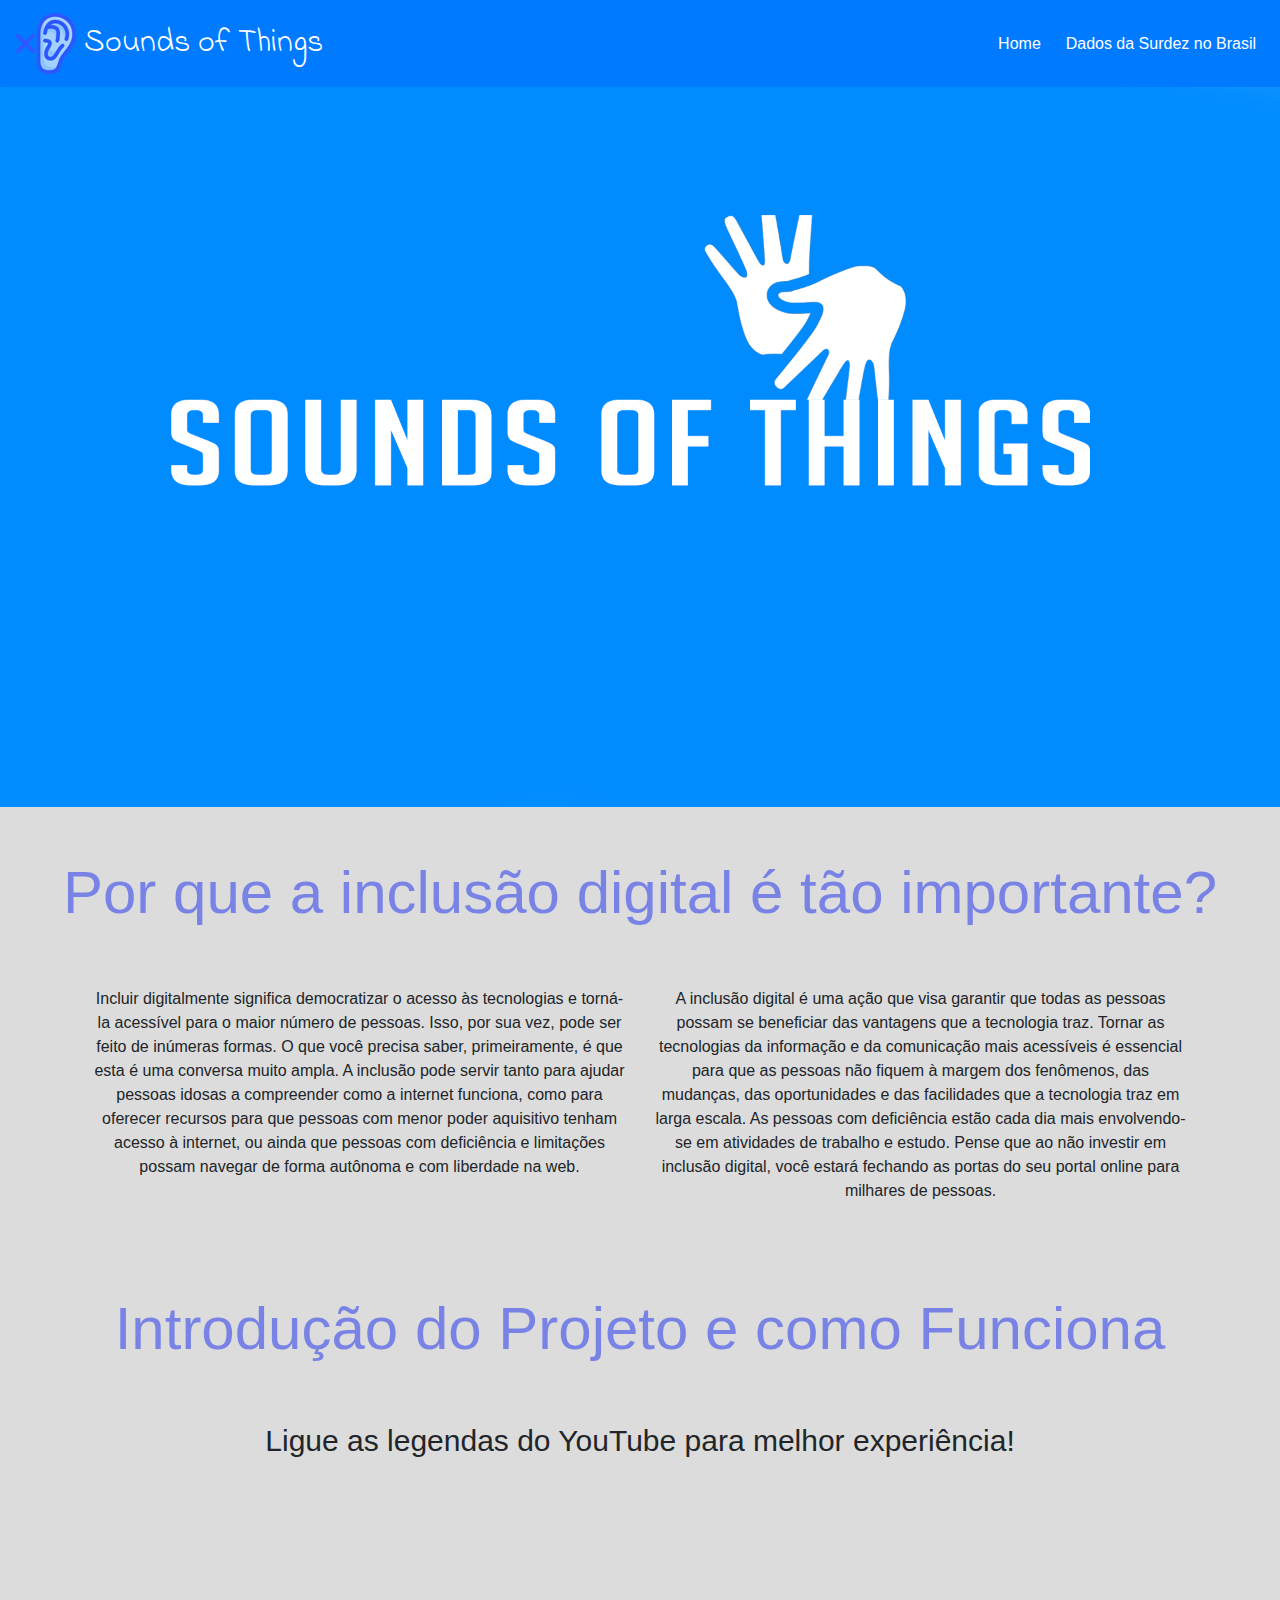
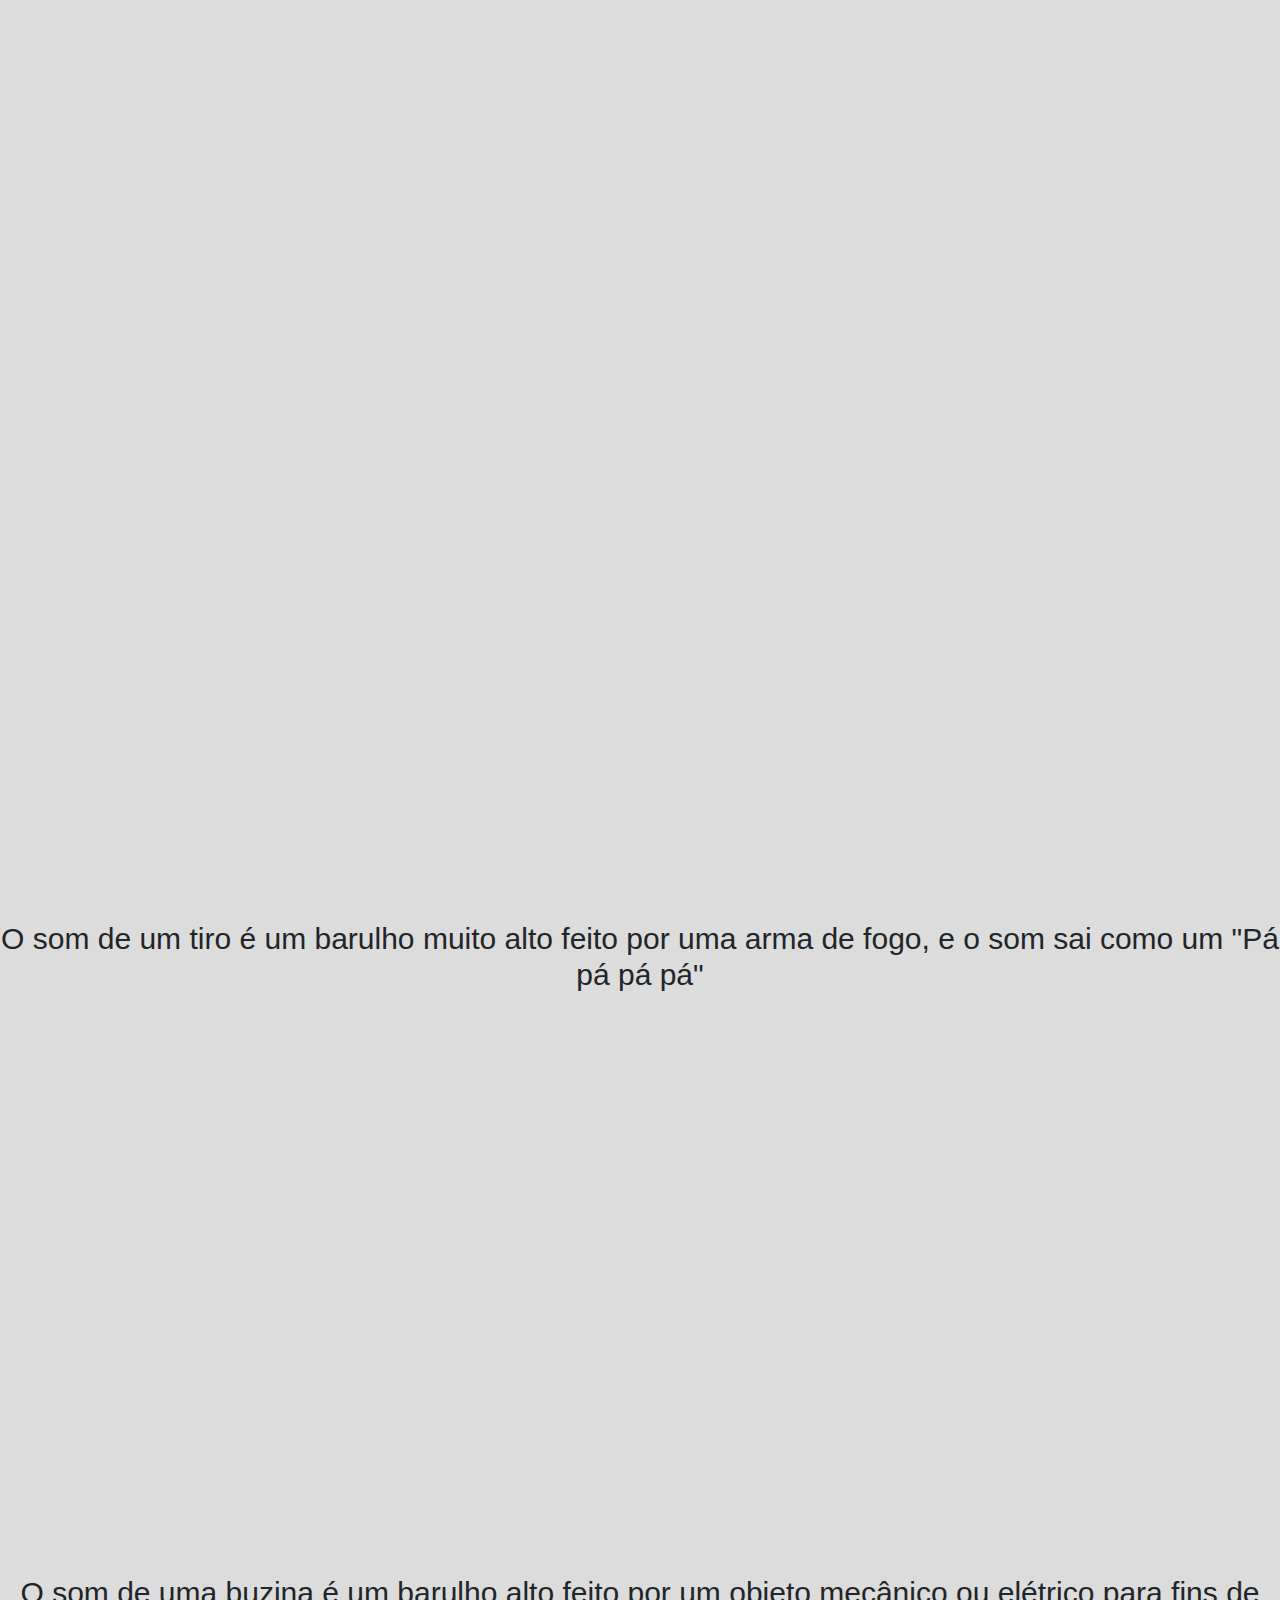
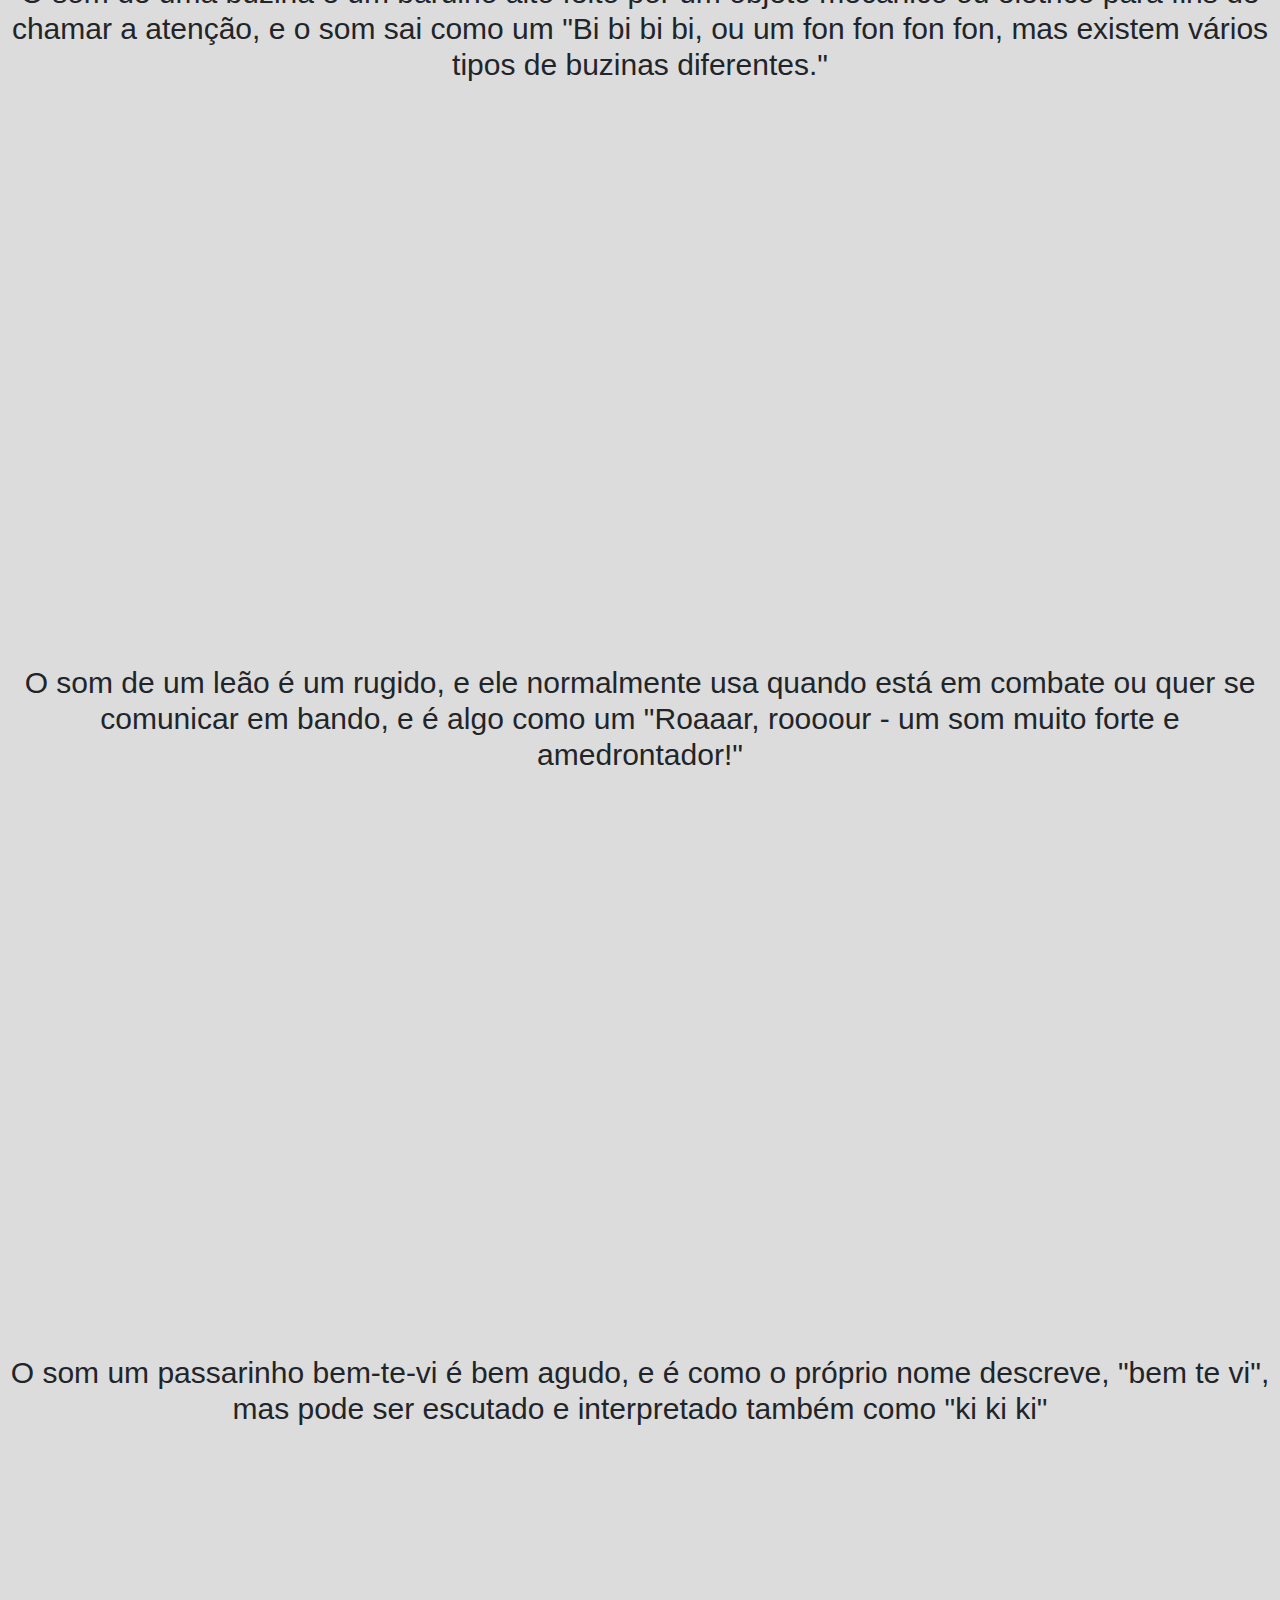
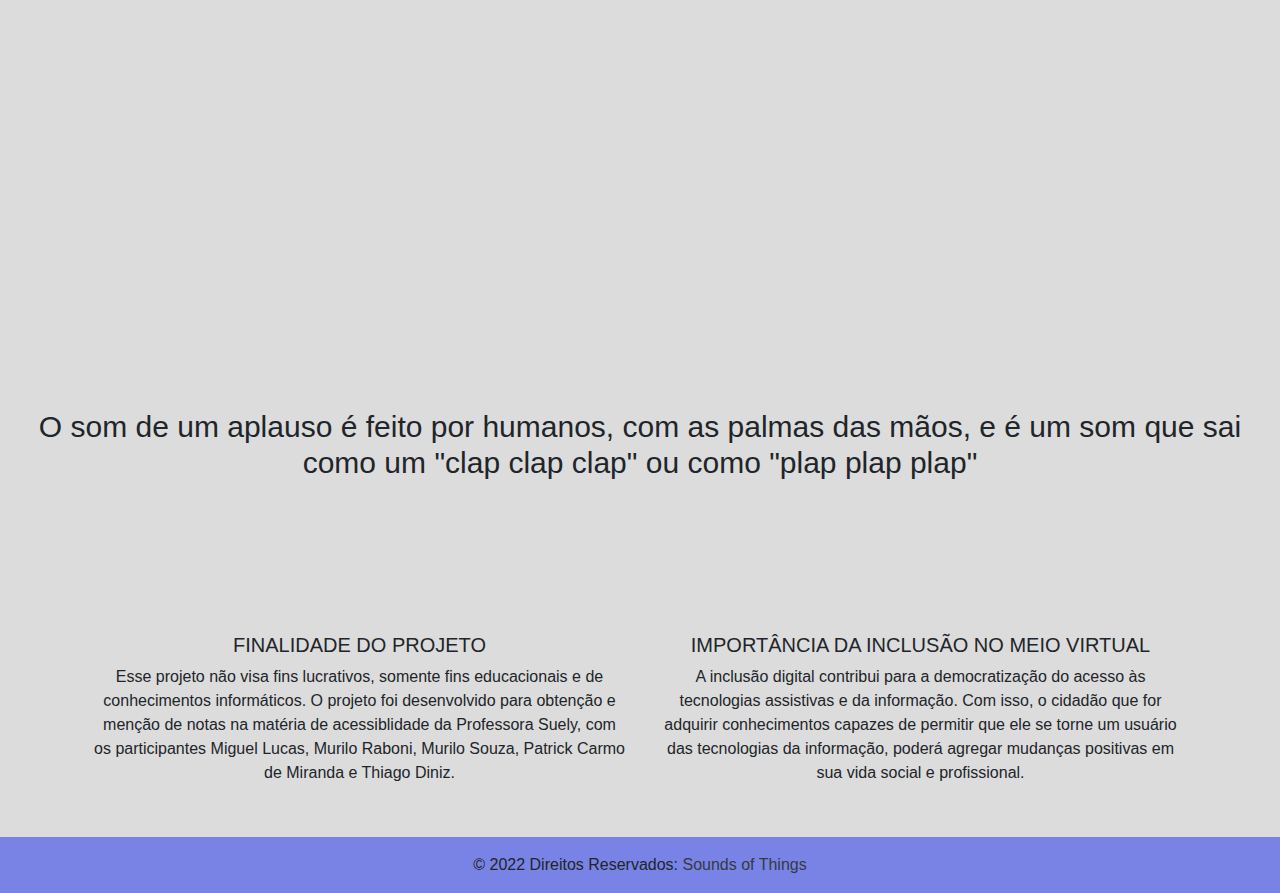
<file: index.html>
<!DOCTYPE html>
<html lang="pt-br">
<head>
    <meta charset="UTF-8">
    <meta http-equiv="X-UA-Compatible" content="IE=edge">
    <meta name="viewport" content="width=device-width, initial-scale=1.0">
    <link rel="shortcut icon" href="img/favicon.png" type="image/x-icon">
    <link rel="preconnect" href="https://fonts.googleapis.com">
<link rel="preconnect" href="https://fonts.gstatic.com" crossorigin>
<link href="https://fonts.googleapis.com/css2?family=Indie+Flower&display=swap" rel="stylesheet">
    <link rel="stylesheet" href="css/bootstrap.css">
    <link rel="stylesheet" href="css/style.css">
    <title>Sounds of Things</title>
</head>
<body>

  <nav class="navbar navbar-expand-lg navbar-dark bg-primary">
    <a class="navbar-brand nomedosite"  href="index.html"><img src="img/icone.png"> Sounds of Things</a>
    <button class="navbar-toggler" type="button" data-toggle="collapse" data-target="#navbarNavDropdown" aria-controls="navbarNavDropdown" aria-expanded="false" aria-label="Alterna navegação">
      <span class="navbar-toggler-icon"></span>
    </button>
    <div class="collapse navbar-collapse justify-content-end" id="navbarNavDropdown">
      <ul class="navbar-nav">
        <li class="nav-item active">
          <a class="nav-link" href="index.html">Home  <span class="sr-only">(Página atual)</span></a>
        </li>
        <li class="nav-item active">
          <a class="nav-link" href="dados.html">Dados da Surdez no Brasil</a>
        </li>
      </ul>
    </div>
  </nav>

  <div class="banner">
  <img src="img/banner.png">
  </div>
  <h3>Por que a inclusão digital é tão importante?</h3>
<div class="bg-gray text-center text-lg-start">
  
  
  <div class="container p-4">
    <!--Grid row-->
    <div class="row">
      <!--Grid column-->
      <div class="col-lg-6 col-md-12 mb-4 mb-md-0">
        <p>
          Incluir digitalmente significa democratizar o acesso às tecnologias e torná-la acessível para o maior número de pessoas. Isso, por sua vez, pode ser feito de inúmeras formas.
          O que você precisa saber, primeiramente, é que esta é uma conversa muito ampla.
          A inclusão pode servir tanto para ajudar pessoas idosas a compreender como a internet funciona, como para oferecer recursos para que pessoas com menor poder aquisitivo tenham acesso à internet, ou ainda que pessoas com deficiência e limitações possam navegar de forma autônoma e com liberdade na web.    
        </p>
      </div>
      <!--Grid column-->

      <!--Grid column-->
      <div class="col-lg-6 col-md-12 mb-4 mb-md-0">

        <p>
          A inclusão digital é uma ação que visa garantir que todas as pessoas possam se beneficiar das vantagens que a tecnologia traz. Tornar as tecnologias da informação e da comunicação mais acessíveis é essencial para que as pessoas não fiquem à margem dos fenômenos, das mudanças, das oportunidades e das facilidades que a tecnologia traz em larga escala.
          As pessoas com deficiência estão cada dia mais envolvendo-se em atividades de trabalho e estudo.
          Pense que ao não investir em inclusão digital, você estará fechando as portas do seu portal online para milhares de pessoas.
        </p>
      </div>
      <!--Grid column-->
    </div>
    <!--Grid row-->
  </div>


    <h3> Introdução do Projeto e como Funciona</h3>
    <br>
    <h4>Ligue as legendas do YouTube para melhor experiência!</h4>
    <div class="row justify-content-md-center">
      <iframe width="760" height="480" src="https://www.youtube.com/embed/vwbtj7YvXZY" title="YouTube video player" frameborder="0" allow="accelerometer; autoplay; clipboard-write; encrypted-media; gyroscope; picture-in-picture" allowfullscreen></iframe>
    </div>
</div>

<br>
<br>
<br>
<div class="row justify-content-md-center">
  <iframe width="760" height="480" src="https://www.youtube.com/embed/4On9R88fxIc" title="YouTube video player" frameborder="0" allow="accelerometer; autoplay; clipboard-write; encrypted-media; gyroscope; picture-in-picture" allowfullscreen></iframe>
</div>
</div>
<h4>O som de um tiro é um barulho muito alto feito por uma arma de fogo, e o som sai como um "Pá pá pá pá"</h4>
<br>
<br>
<br>
<div class="row justify-content-md-center">
  <iframe width="760" height="480" src="https://www.youtube.com/embed/oCaoSmE_f9U" title="YouTube video player" frameborder="0" allow="accelerometer; autoplay; clipboard-write; encrypted-media; gyroscope; picture-in-picture" allowfullscreen></iframe>
</div>
</div>
<h4>O som de uma buzina é um barulho alto feito por um objeto mecânico ou elétrico para fins de chamar a atenção, e o som sai como um "Bi bi bi bi, ou um fon fon fon fon, mas existem vários tipos de buzinas diferentes."</h4>
 

<br>
<br>
<br>
<div class="row justify-content-md-center">
  <iframe width="760" height="480" src="https://www.youtube.com/embed/ywAlFqsTJJg" title="YouTube video player" frameborder="0" allow="accelerometer; autoplay; clipboard-write; encrypted-media; gyroscope; picture-in-picture" allowfullscreen></iframe>
</div>
</div>
<h4>O som de um leão é um rugido, e ele normalmente usa quando está em combate ou quer se comunicar em bando, e é algo como um "Roaaar, roooour - um som muito forte e amedrontador!"</h4>
 

<br>
<br>
<br>
<div class="row justify-content-md-center">
  <iframe width="760" height="480" src="https://www.youtube.com/embed/rOCdTTZF1Yk" title="YouTube video player" frameborder="0" allow="accelerometer; autoplay; clipboard-write; encrypted-media; gyroscope; picture-in-picture" allowfullscreen></iframe>
</div>
</div>
<h4>O som um passarinho bem-te-vi é bem agudo, e é como o próprio nome descreve, "bem te vi", mas pode ser escutado e interpretado também como "ki ki ki"</h4>
 

<br>
<br>
<br>
<div class="row justify-content-md-center">
  <iframe width="760" height="480" src="https://www.youtube.com/embed/QrA02UDjFGg" title="YouTube video player" frameborder="0" allow="accelerometer; autoplay; clipboard-write; encrypted-media; gyroscope; picture-in-picture" allowfullscreen></iframe>
</div>
</div>
<h4>O som de um aplauso é feito por humanos, com as palmas das mãos, e é um som que sai como um "clap clap clap" ou como "plap plap plap"</h4>

<br>
<br>
<br>
 
 








<footer class="bg-gray text-center text-lg-start">
  
  <div class="container p-4">
    <!--Grid row-->
    <div class="row">
      <!--Grid column-->
      <div class="col-lg-6 col-md-12 mb-4 mb-md-0">
        <h5 class="text-uppercase">Finalidade do Projeto</h5>

        <p>
         Esse projeto não visa fins lucrativos, somente fins educacionais e de conhecimentos informáticos. O projeto foi desenvolvido para obtenção e menção de notas na matéria de acessiblidade da Professora Suely, com os participantes Miguel Lucas, Murilo Raboni, Murilo Souza, Patrick Carmo de Miranda e Thiago Diniz.
        </p>
      </div>
      <!--Grid column-->

      <!--Grid column-->
      <div class="col-lg-6 col-md-12 mb-4 mb-md-0">
        <h5 class="text-uppercase">Importância da Inclusão no meio virtual</h5>

        <p>
          A inclusão digital contribui para a democratização do acesso às tecnologias assistivas e da informação. Com isso, o cidadão que for adquirir conhecimentos capazes de permitir que ele se torne um usuário das tecnologias da informação, poderá agregar mudanças positivas em sua vida social e profissional.
        </p>
      </div>
      <!--Grid column-->
    </div>
    <!--Grid row-->
  </div>

  <!-- Copyright -->
  <div class="text-center p-3" style="background-color: rgba(29, 50, 238, 0.521);">
    © 2022 Direitos Reservados:
    <a class="text-dark" href="index.html">Sounds of Things</a>
  </div>
  <!-- Copyright -->
</footer>



<script src="https://code.jquery.com/jquery-3.3.1.slim.min.js" integrity="sha384-q8i/X+965DzO0rT7abK41JStQIAqVgRVzpbzo5smXKp4YfRvH+8abtTE1Pi6jizo" crossorigin="anonymous"></script>
<script src="https://cdnjs.cloudflare.com/ajax/libs/popper.js/1.14.3/umd/popper.min.js" integrity="sha384-ZMP7rVo3mIykV+2+9J3UJ46jBk0WLaUAdn689aCwoqbBJiSnjAK/l8WvCWPIPm49" crossorigin="anonymous"></script>
<script src="https://stackpath.bootstrapcdn.com/bootstrap/4.1.3/js/bootstrap.min.js" integrity="sha384-ChfqqxuZUCnJSK3+MXmPNIyE6ZbWh2IMqE241rYiqJxyMiZ6OW/JmZQ5stwEULTy" crossorigin="anonymous"></script>
</body>
</html>
</file>
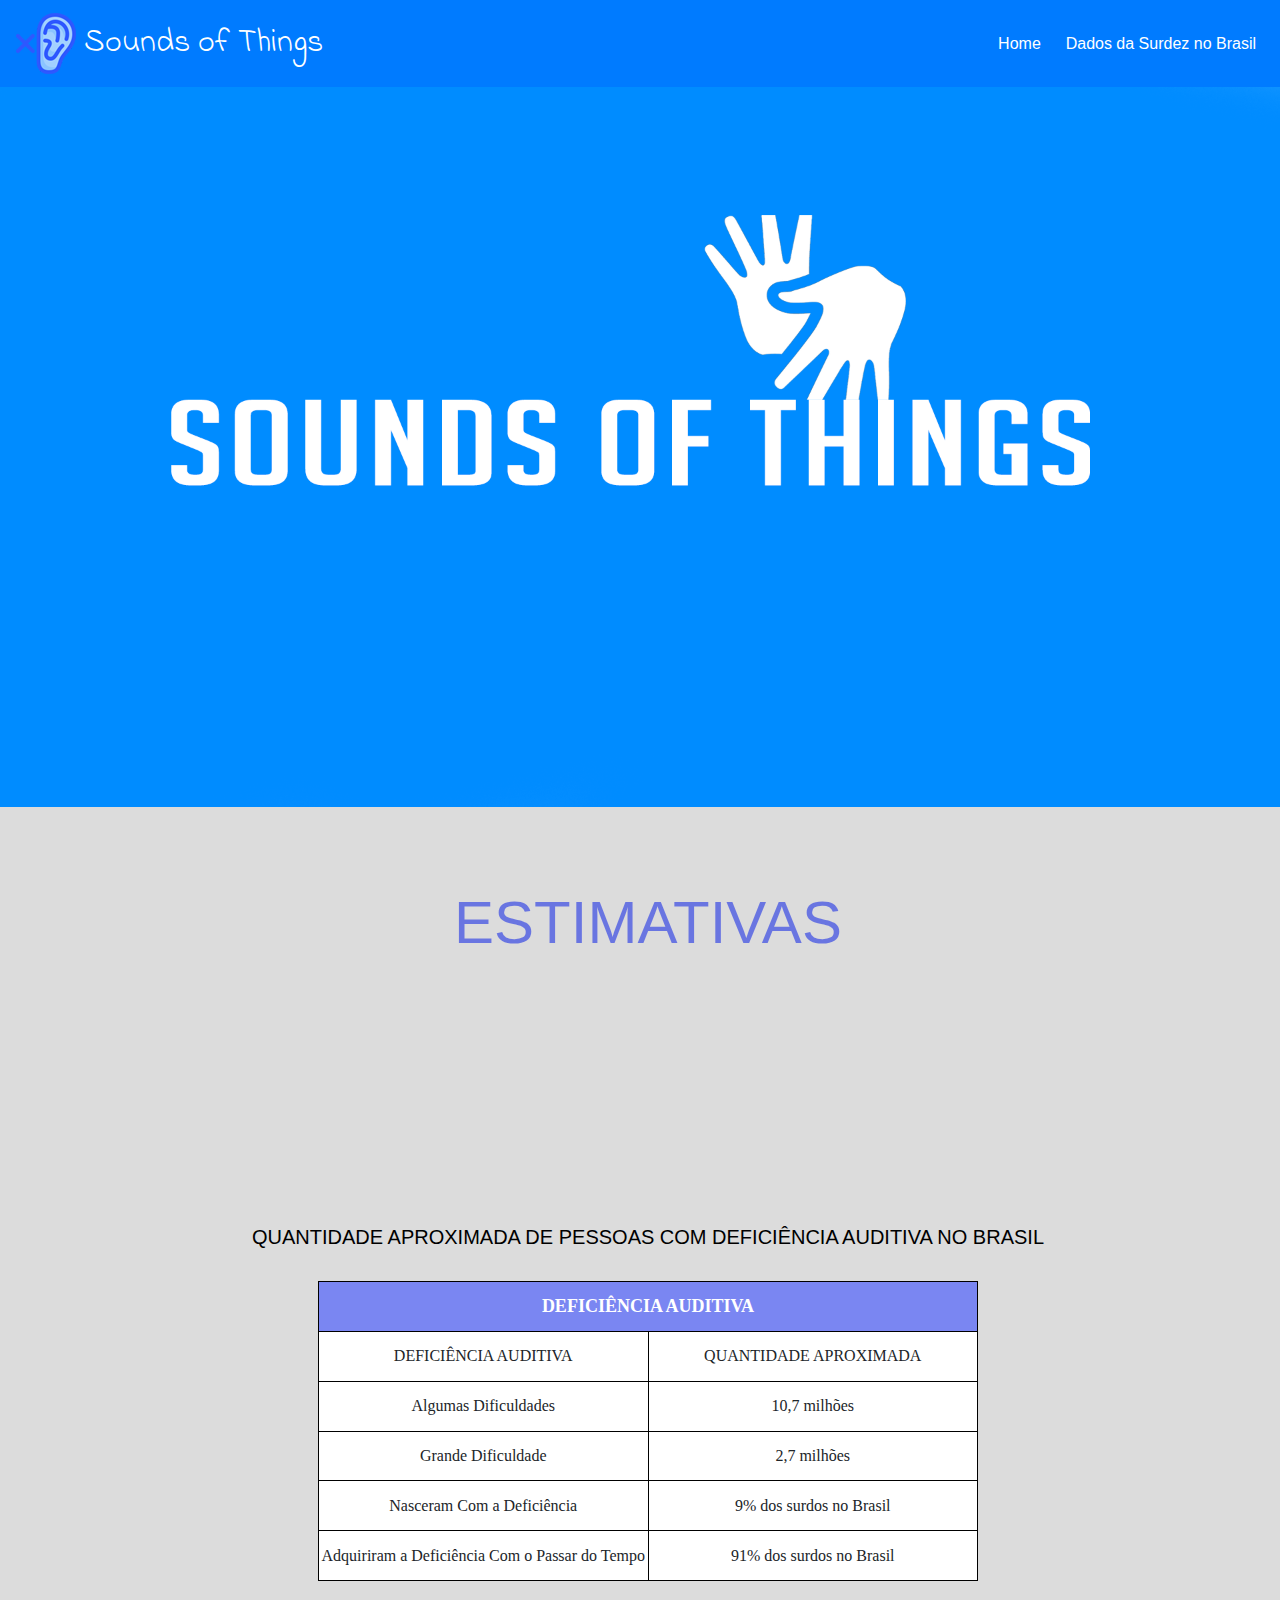
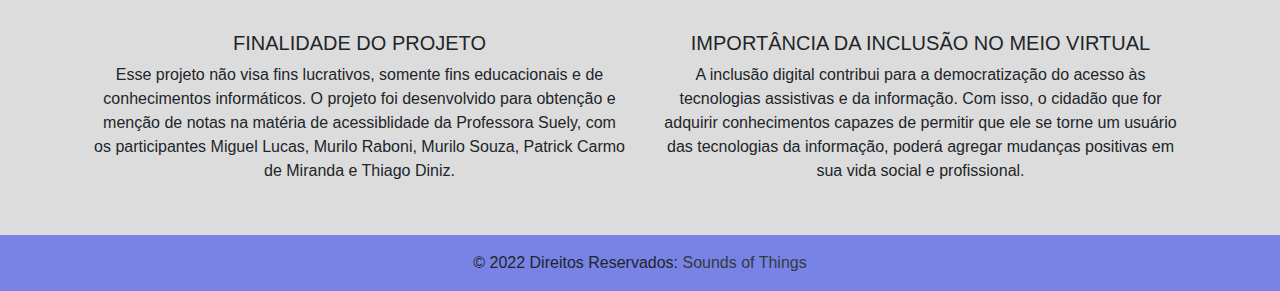
<file: dados.html>
<!DOCTYPE html>
<html lang="pt-br">
<head>
    <meta charset="UTF-8">
    <meta http-equiv="X-UA-Compatible" content="IE=edge">
    <meta name="viewport" content="width=device-width, initial-scale=1.0">
    <link rel="preconnect" href="https://fonts.googleapis.com">
<link rel="preconnect" href="https://fonts.gstatic.com" crossorigin>
<link href="https://fonts.googleapis.com/css2?family=Indie+Flower&display=swap" rel="stylesheet">
    <link rel="stylesheet" href="css/bootstrap.css">
   <link rel="stylesheet" href="css/style.css">
    <title>DEFICIENTES</title>
</head>
<body>
  <nav class="navbar navbar-expand-lg navbar-dark bg-primary">
    <a class="navbar-brand nomedosite"  href="index.html"><img src="img/icone.png"> Sounds of Things</a>
    <button class="navbar-toggler" type="button" data-toggle="collapse" data-target="#navbarNavDropdown" aria-controls="navbarNavDropdown" aria-expanded="false" aria-label="Alterna navegação">
      <span class="navbar-toggler-icon"></span>
    </button>
    <div class="collapse navbar-collapse justify-content-end" id="navbarNavDropdown">
      <ul class="navbar-nav">
        <li class="nav-item active">
          <a class="nav-link" href="index.html">Home  <span class="sr-only">(Página atual)</span></a>
        </li>
        <li class="nav-item active">
          <a class="nav-link" href="dados.html">Dados da Surdez no Brasil</a>
        </li>
      </ul>
    </div>
  </nav>

      <div class="banner">
        <img src="img/banner.png">
        </div>
<br>
<br>
<br>
    <div class="conteudo">
      <h1>ESTIMATIVAS </h1>
      <br>
      <div class="row">
        <div class="col-md-6 offset-md-3">
          <iframe src="https://www.ibge.gov.br/apps/populacao/projecao/box_popclock.php" width="650" height="175" frameborder="0" scrolling="no" ></iframe> 
      </div>
      </div>
      <br>
      <br>
    <h2>QUANTIDADE APROXIMADA DE PESSOAS COM DEFICIÊNCIA AUDITIVA NO BRASIL</h2>
    
<!----tabela 1----->
    <table border="1">
       <thead>
       
         <tr>
             <th colspan="2"> DEFICIÊNCIA AUDITIVA</th>
         </tr>
         

       </thead>
       <tbody>
        <td>DEFICIÊNCIA AUDITIVA</td>
                <td>QUANTIDADE APROXIMADA</td>
       </tbody>
       <tbody>
        <td>Algumas Dificuldades</td>
                <td>10,7 milhões</td>
       </tbody>
    <tbody>
     <td>Grande Dificuldade</td>
             <td>2,7 milhões</td>
    </tbody>
      <tbody>
        <td>Nasceram Com a Deficiência</td>
                <td>9% dos surdos no Brasil</td>
      </tbody>
      <tbody>
        <td>Adquiriram a Deficiência Com o Passar do Tempo</td>
                <td>91% dos surdos no Brasil</td>
      </tbody>
    </table>
</center>
</div>
<footer class="bg-gray text-center text-lg-start">
  
  <div class="container p-4">
    <!--Grid row-->
    <div class="row">
      <!--Grid column-->
      <div class="col-lg-6 col-md-12 mb-4 mb-md-0">
        <h5 class="text-uppercase">Finalidade do Projeto</h5>

        <p>
         Esse projeto não visa fins lucrativos, somente fins educacionais e de conhecimentos informáticos. O projeto foi desenvolvido para obtenção e menção de notas na matéria de acessiblidade da Professora Suely, com os participantes Miguel Lucas, Murilo Raboni, Murilo Souza, Patrick Carmo de Miranda e Thiago Diniz.
        </p>
      </div>
      <!--Grid column-->

      <!--Grid column-->
      <div class="col-lg-6 col-md-12 mb-4 mb-md-0">
        <h5 class="text-uppercase">Importância da Inclusão no meio virtual</h5>

        <p>
          A inclusão digital contribui para a democratização do acesso às tecnologias assistivas e da informação. Com isso, o cidadão que for adquirir conhecimentos capazes de permitir que ele se torne um usuário das tecnologias da informação, poderá agregar mudanças positivas em sua vida social e profissional.
        </p>
      </div>
      <!--Grid column-->
    </div>
    <!--Grid row-->
  </div>

  <!-- Copyright -->
  <div class="text-center p-3" style="background-color: rgba(29, 50, 238, 0.521);">
    © 2022 Direitos Reservados:
    <a class="text-dark" href="index.html">Sounds of Things</a>
  </div>
  <!-- Copyright -->
</footer>


<script src="https://code.jquery.com/jquery-3.3.1.slim.min.js" integrity="sha384-q8i/X+965DzO0rT7abK41JStQIAqVgRVzpbzo5smXKp4YfRvH+8abtTE1Pi6jizo" crossorigin="anonymous"></script>
<script src="https://cdnjs.cloudflare.com/ajax/libs/popper.js/1.14.3/umd/popper.min.js" integrity="sha384-ZMP7rVo3mIykV+2+9J3UJ46jBk0WLaUAdn689aCwoqbBJiSnjAK/l8WvCWPIPm49" crossorigin="anonymous"></script>
<script src="https://stackpath.bootstrapcdn.com/bootstrap/4.1.3/js/bootstrap.min.js" integrity="sha384-ChfqqxuZUCnJSK3+MXmPNIyE6ZbWh2IMqE241rYiqJxyMiZ6OW/JmZQ5stwEULTy" crossorigin="anonymous"></script>
</body>
</html>
</file>
<file: css/style.css>
body {
    background-color: #dcdcdc;
}

.conteudo{
    margin-right: 2rem;
    margin-left: 3rem;
    margin-top: 0.5rem;
    margin-bottom: 1rem;
}

.container{
    margin-top: 2%;
    margin-bottom: 1%;
}

.inclusao p{

    margin-top: 50px;
    margin-bottom: 50px;

}


.menu {
    background: rgba(0, 23, 230, 0.521);
    height: 20px;
    padding: 10px;
}
.menu ul {
    list-style: none;
    margin: 0;
    padding: 0;
}
.menu ul li {
    float: left;
}
.menu ul li a {

  font-family: "Arial Narrow";
  font-size: 12px; 
  text-transform: uppercase;
  color: white;
  font-weight: bold;
  text-decoration: none;
  padding: 10px;
}
.menu ul li a:hover {
  background: black;
}

.navbar ul li a:hover{
    background: black;
}

.nomedosite{
    font-family: 'Indie Flower', cursive;
    font-size: 2rem;
}

.banner img{
    width: auto;
    text-align: center;
    height: 70%;
}

img {
    max-width: 100%;
}

h1 {
    font-size: 60px;
    background-color: #dcdcdc;
    color: rgba(0, 23, 230, 0.521);
    text-align: center;
    font-family: "Open Sans", sans-serif;
    padding-bottom: 0.25rem;
}
h2{
    font-size: 20px;
    background-color: #dcdcdc;
    color: #000000;
    text-align: center;
    font-family: "Open Sans", sans-serif;
}

h3 {
    margin-top: 50px;
    margin-bottom: 30px;
    font-size: 60px;
    background-color: #dcdcdc;
    color: rgba(29, 50, 238, 0.521);
    text-align: center;
    font-family: "Open Sans", sans-serif;
    padding-bottom: 0.25rem;
}

h4 {
    text-align: center;
    font-size: 30px;
    margin-bottom: 30px;
}


table{
 margin-left: auto;
 margin-right: auto;
 background-color: white;
 border: 10px;
 border-color: black;
 border-collapse: collapse;
 width: 55%;
 height: 300px;
 font-family: arial narrow;
 text-align: center;
}

td{
    width: 25%;
}

th {
background-color: rgba(0, 23, 230, 0.521);
font-family: arial narrow;
font-size: large;
color: white;
height: 50px ;
}
.subtitulo {
    background-color: rgba(30, 50, 235, 0.521);
    color: white;
}

#area
{
position: relative;
margin-left: auto;
margin-right: auto;
width: 300px;
height: 300px;
}

#area #formulario
{
  position: absolute;
  display: block;
}

fieldset {
background-color: white;
width: 300px;
height: 570px;
}
</file>
